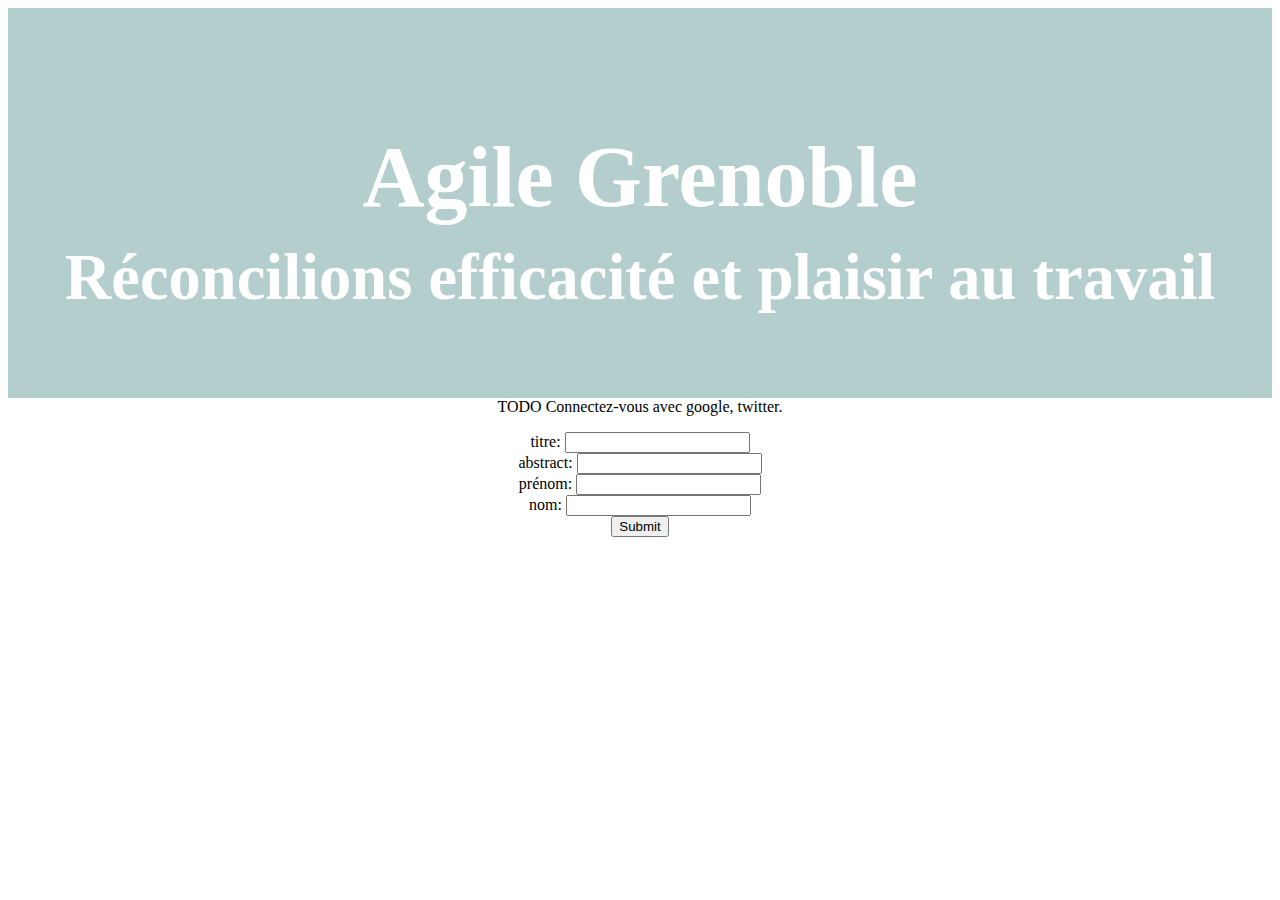
<file: submit.html>
<!DOCTYPE html>
<html>
<head>
	<meta charset="utf-8"/>
	<title>Agile Grenoble</title>
    <link rel="stylesheet" type="text/css" href="stylesheets/main.css" />

</head>
<body>
	<div class="banner">
	<h1>Agile Grenoble</h1>
	<h2>Réconcilions efficacité et plaisir au travail</h2>
	</div>
	<center>
		TODO Connectez-vous avec google, twitter.
		<p></p>
		<div><form>
			titre: <input type="text" name="titre"><br>
			abstract: <input type="text" name="abstract"><br>
			prénom: <input type="text" name="firstname"><br>
			nom: <input type="text" name="lastname"><br>
			<input type="submit" value="Submit">
		</form></div>
	</center>


</body>
</html>
</file>
<file: stylesheets/main.css>
.banner {
display: block;
background: #B4CDCD;
color: #fff;
font-weight: 300;
font-size: 43px;
line-height: 43px;
text-align: center;
padding-top: 90px;
padding-bottom: 45px;
}

.link_button {
	font-size: 20px;
  }
</file>
